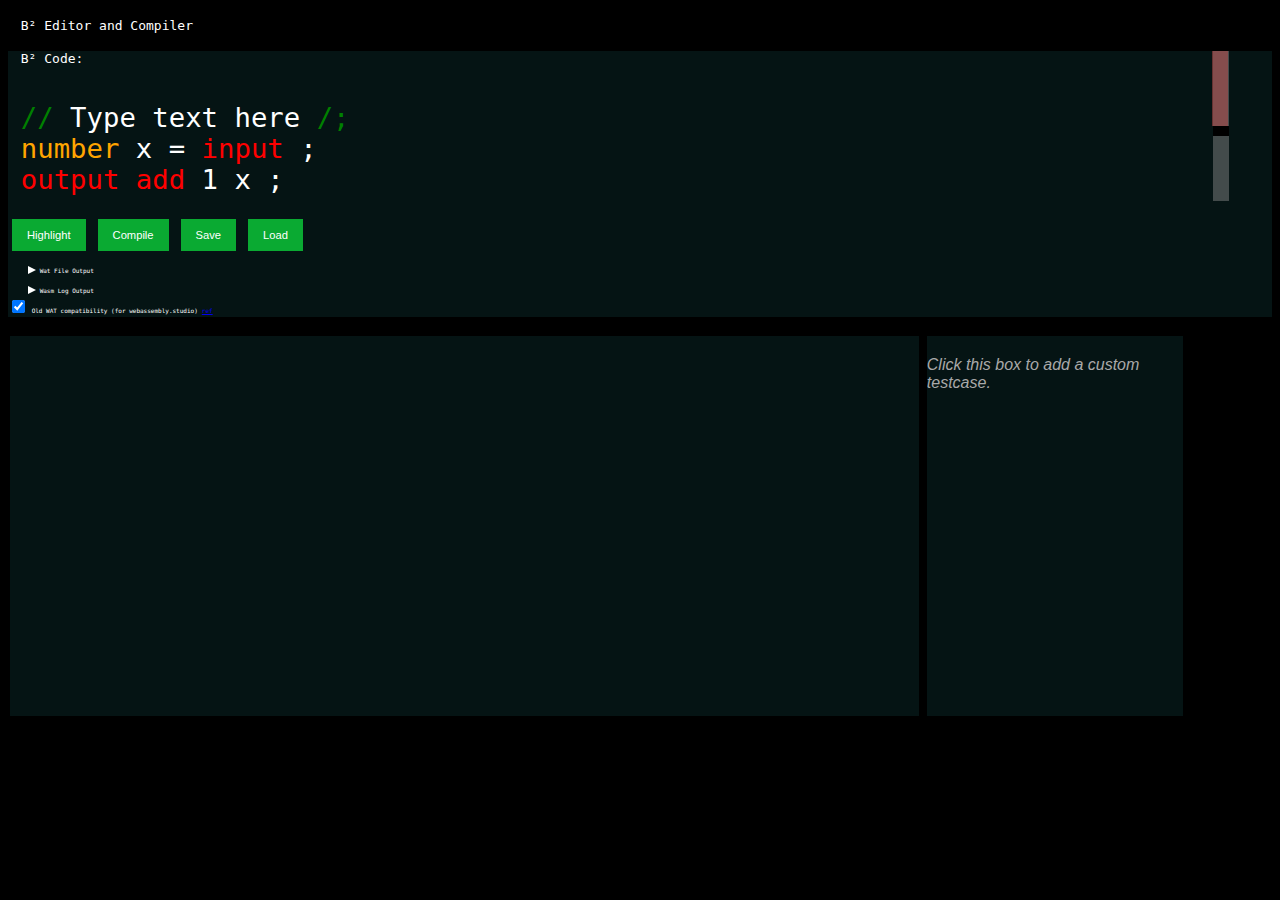
<file: bSquaredEditor/index.html>
<!DOCTYPE html>
<html>
<head>
  <meta charset="utf-8">
  <style>
    body {
      background-color: rgb(0, 0, 0);
    }
    #editorbg {
      background-color: rgb(5, 20, 20);
      height: 110%;
    }

    .text {
      color: white;
      font-family: monospace;
      margin-top: 2vh;
      margin-bottom: 2vh;
      margin-left: 1vw;
      display: block;
      font-size: 1em;
    }

    .pretext {
      color: white;
      font-family: monospace;
      margin-top: 2vh;
      margin-bottom: 2vh;
      margin-left: 1vw;
      width:90%;
      display: inline-block;
      transition: all 0.2s;
        font-size:2.1em;
      
    }
    .pretext:hover {
      background-color: rgb(10, 25, 25);
    }

    #check {
      display: inline-block;
    }
    #run {
      display: inline-block;
    }
    #clear-console {
      display: none;
    }
    #save {
      display: inline-block;
    }
    #load {
      display: inline-block;
    }
    #output {
      width:71vw;
      height: 40vh;
      top:17px;
    }
    #run-output {
      width:20vw;
      height: 40vh;
      top:17px;
    }
    #run-output:not([data-placeholder=""]):empty::before {
      content: attr(data-placeholder);
        font-family:sans-serif;
        font-style:italic;
        color:darkgray;
    }
      .output {
          vertical-align:top;
          /*display:none; Off because it is better off */
          display:inline-block;
          background-color: rgb(5, 20, 20);
          border: 2px solid black;
          padding-top:20px;
          transition: all 0.2s;
          overflow: auto;
          color: white;
          position: relative;
      }
      code { 
          display: block; /* Because Safari Is Stupid */
      }

    .output:hover {
      border: 2px solid rgb(50, 50, 50);
      background-color: rgb(15, 30, 30);
    }

    button {
      background-color: rgb(10, 170, 50);
      border: 2px solid rgb(5, 20, 20);
      color: white;
      padding: 10px 15px;
      text-align: center;
      text-decoration: none;
      font-size: 0.7em;
      margin: 4px 2px;
      cursor: pointer;
      transition: all 0.2s;
    }
    button:hover {
      background-color:red;
      border: 2px solid white;
    }
    button:active {
      background-color:white;
      border: 2px solid black;
      color:black;
    }

    #sizebg {
      position: absolute;
      right: 4vw;
      height: 150px;
      width: 16px;
      background-color: rgba(130, 130, 130,0.5);
      transition: all 0.2s;
    }
    #size-slider {
      position: absolute;
      right: 0.03vw;
      height: 75px;
      width: 16px;
      background-color: rgba(200, 80, 80,0.5);
      transition: all 0.2s;
    }
    #size-slider-button {
      position: relative;
      top:75px;
      height: 10px;
      width: 16px;
      background-color: rgba(0, 0, 0,1);
      transition: all 0.2s;
    }
      
      #sizer {
          writing-mode: bt-lr; /* IE */
        -webkit-appearance: slider-vertical; /* WebKit */
        width: 8px;
        height: 148px;
        padding: 0 5px;
          position:absolute;
          opacity:0;
      }

    .log {
      color: white;
      margin: -10px 10px;
    }
    .warn {
      color: orange;
      margin: 10px 10px;
    }
    .error {
      color: rgb(255, 50, 50);
      margin: 10px 10px;
    }
      

    #size:hover {
      opacity: 1;
    }
      
    label {
        display: inline;
        color:white;
        font-family: monospace;
        font-size: 0.2em;
    }
      #wasm-log, #wat-out, .no-show {
          display:none;
      }
      #new-modal-wrapper {
        display: none; /* Hidden by default */
        position: fixed; /* Stay in place */
        z-index: 1; /* Sit on top */
        left: 0;
        top: 0;
        width: 100%; /* Full width */
        height: 100%; /* Full height */
        overflow: auto; /* Enable scroll if needed */
        background-color: rgb(0,0,0); /* Fallback color */
        background-color: rgba(0,0,0,0.4); /* Black w/ opacity */
      }
      #new-modal {
          
          position: fixed;
          left: 50%;
          top: 50%;
          transform: translate(-50%, -50%);
      }
      .new-modal-content {
          font-family:sans-serif;
        background-color: #fefefe;
        margin: auto;
        padding: 20px;
        border: 1px solid #888;
        width: 80%;
      }
      #new-modal-close {
        position: relative;
          top:10px;
          right:-14vw;
        font-size: 2em;
          text-align: center;
      }
      .header {
          font-size:3em;
          font-weight: bold;
      }
      .dark-label {
          color:black;
          font-family:sans-serif;
          font-size:0.8em;
      }
      .clickable-text {
          transition: color 0.2s;
          color: #999999;
        font-size: 28px;
        font-weight: bold;
      }
      .clickable-text:hover,
      .clickable-text:focus {
        color: #000;
        text-decoration: none;
        cursor: pointer;
      }
      input[openable] {
          opacity: 0;
      }
      span[openable]::before {
          content:"";
          display: inline-block;
          width: 0; 
          height: 0; 
          border-top: 4px solid transparent;
          border-bottom: 4px solid transparent;
          border-left: 8px solid white;
          position:relative;
          left:-4px;
          top:1.3px;
          transition: all 0.2s;
      }
      input:checked + span[openable]::before {
          transform:rotate(90deg);
      }

  </style>

</head>
<body>
  <span id="container"></span>
  <p class="big-text text">B&sup2; Editor and Compiler</p>
  <div id="editorbg">

    <div id="sizebg">
      <div id="size-slider"></div>
        <div id="size-slider-button"></div>
        <input type="range" id="sizer" value="2.1" min="0.2" max="4" step="0.1" orient="vertical">
    </div>

    <p class="text">B&sup2; Code:</p>
  <pre contenteditable="true" id="editor" class="pretext">
// Type text here /;
number x = input ;
output add 1 x ;
</pre>
<br>
<button id="check">Highlight</button>
<button id="run">Compile</button>
<button id="clear-console">Clear Console</button>
<button id="save">Save</button>
<button id="load">Load</button>
      
      <br>
<label>
<input type="checkbox" id="wat-check" openable>
    <span openable>Wat File Output</span></label>
      <div id="wat-out">
<p class="text">.wat Compiled File:</p>
<pre id="compiled" class="pretext">
Compile before viewing WAT file!
</pre>
      </div>
<br>
      <label>
      <input type="checkbox" id="wasm-log-check" openable>
      <span openable>Wasm Log Output</span>
      </label>
      <div id="wasm-log">
<p class="text">.wasm Log File:</p>
<pre id="wasmcompiled" class="pretext" style="font-size:0.5em">
Compile before viewing WASM log file!
</pre>
          </div>
<br>
      <label>
<input id="compatibility" type="checkbox" style="display: inline-block;" checked>
          <span>Old WAT compatibility</span> (for webassembly.studio)</label> <a href="https://github.com/wasdk/WebAssemblyStudio/issues/434" style="display: inline; font-family: monospace; font-size: 0.2em;">ref</a>
</div>
    
<!-- OUTPUT !-->
<div id="output" class="output"></div>
<div id="run-output" class="output" data-placeholder="Click this box to add a custom testcase."></div>
    
    
    <!-- MODAL !-->
    <div id="new-modal-wrapper">
        <div id="new-modal">
            <div class="new-modal-content" id="modal-content">
                <p class="header">New Testcase</p>
                <p>Enter a specific value for each parameter. Click the plus to add a new input parameter. When looping, 1 will be added to each value.</p>
                <div id="param-container">
                <label class="dark-label" id="param-label-1">Parameter 1:</label>
                <input type="text" id="param-1" value="1">
                <br id="param-br-1">
                    
                <span id="new-modal-add" class="clickable-text">&#43;</span>
                    
                <span id="new-modal-sub" class="clickable-text" style="padding-left:10px;">&#45;</span>
                    </div>
                <label class="dark-label" style="font-size:1em">Loop</label>
                <input type="number" id="loops" value="1" style="width:5em;height:5vh;font-size:1em; display:inline-block;text-align:center;">
                <label class="dark-label" style="font-size:1em">times.</label>
                <br>
                <label class="dark-label" style="font-size:1em; color:red; display:none;" id="loop-warning">Looping more than 10,000 times may freeze the editor for a short period of time when compiling.</label>
                <br>
                <span id="new-modal-close" class="clickable-text">Save</span>
            </div>
        </div>
    </div>
    
    <!-- SETTINGS !-->
    <div class="no-show">
      <input type="checkbox" id="exceptions"><label for="exceptions">exceptions</label>
      <input type="checkbox" id="mutable_globals" checked=""><label for="mutable_globals">mutable globals</label>
      <input type="checkbox" id="sat_float_to_int"><label for="sat_float_to_int">saturating float to int</label>
      <input type="checkbox" id="sign_extension"><label for="sign_extension">sign extension</label>
    </div>
    <div class="no-show">
      <input type="checkbox" id="simd"><label for="simd">simd</label>
      <input type="checkbox" id="threads"><label for="threads">threads</label>
      <input type="checkbox" id="multi_value"><label for="multi_value">multi value</label>
      <input type="checkbox" id="tail_call"><label for="tail_call">tail call</label>
      <input type="checkbox" id="bulk_memory"><label for="bulk_memory">bulk memory</label>
      <input type="checkbox" id="reference_types"><label for="reference_types">reference types</label>
    </div>
    <!-- Library !-->
    <script>var WabtModule;</script>
    <script src="./libwabt.js"></script>
<script src="./main.js"></script>

  <script>
      // testcases:
      // inside modal
      let testClose = document.getElementById("new-modal-close");
      let testAdd = document.getElementById("new-modal-add");
      let testSub = document.getElementById("new-modal-sub");
      let newModal = document.getElementById("param-container");
      let loops = document.getElementById("loops");
      let loopWarning = document.getElementById("loop-warning");
      let numOfParams = 1;
      
      testAdd.onclick = function () {
          numOfParams += 1;
            let input = document.createElement('input');
            let label = document.createElement('label');
           let lb = document.createElement('br');
          label.classList.add("dark-label");
          label.innerText = "Parameter "+numOfParams+": ";
          input.setAttribute("id", "param-"+numOfParams);
          input.setAttribute("type", "text");
          label.setAttribute("id", "param-label-"+numOfParams);
          lb.setAttribute("id", "param-br-"+numOfParams);
            newModal.insertBefore(label, testAdd);
            newModal.insertBefore(input, testAdd);
          newModal.insertBefore(lb, testAdd);
      };
      testSub.onclick = function () {
          if(numOfParams > 0) {
              newModal.removeChild(document.getElementById("param-"+numOfParams));
              newModal.removeChild(document.getElementById("param-label-"+numOfParams));
              newModal.removeChild(document.getElementById("param-br-"+numOfParams));
              numOfParams -= 1;
          } else {
              alert("Error: Less than zero testcases are not allowed.");
          }
      }
      
      loops.onblur = function () {
          if(loops.value > 9999) {
              loopWarning.style.display = "inline-block";
          } else {
              loopWarning.style.display = "none";
          }
      }
      
      // outside of modal
      let runOutput = document.getElementById("run-output");
      let modal = document.getElementById("new-modal-wrapper");
      let saveModal = document.getElementById("new-modal-close");
      saveModal.onclick = function() {
          closeTestcaseWindow();
      }
      runOutput.onclick = function () {
          newTestcaseWindow();
      };
      window.onclick = function(event) {
        if (event.target == modal) {
            closeTestcaseWindow();
        }
      }
      function newTestcaseWindow() {
          modal.style.display = "block";
      }
      function closeTestcaseWindow() {
          let entered = true;
          for(var b = 1; b <=(document.getElementById("param-container").childElementCount-2)/3;b++) {
              let val = document.getElementById("param-"+b).value;
              if(val=="") {
                  entered = false;
              }
          }
          if(entered==true) {
              modal.style.display = "none";
          } else {
              alert("There must be a value entered for all parameters.")
          }
          
          
      }
    // WAT2WASM AND RUNNING
    let wasmCheck = document.getElementById("wasm-log-check");
      wasmCheck.oninput = function () {
          if(wasmCheck.checked) {
              document.getElementById("wasm-log").style.display = "inline";
          } else {
              document.getElementById("wasm-log").style.display = "none";
          }
      }
      
      let watCheck = document.getElementById("wat-check");
      watCheck.oninput = function () {
          if(watCheck.checked) {
              document.getElementById("wat-out").style.display = "inline";
          } else {
              document.getElementById("wat-out").style.display = "none";
          }
      }

    // COMPILER CONSOLE

    var today = new Date(); // shows date of compilation
    var time = today.getHours() + ":" + today.getMinutes() + ":" + today.getSeconds();

    document.getElementById("run").onclick = ()=>{
        document.getElementById("run-output").style.display = "inline-block";
      document.getElementById("output").style.display = "inline-block";
        
      document.getElementById("clear-console").style.display = "inline-block";
      console.log("Compiling...");
      compile();
      today = new Date(); // shows date of compilation
      time = today.getHours() + ":" + today.getMinutes() + ":" + today.getSeconds();
      console.log("Compile finished at "+time);
    };

    document.getElementById("clear-console").onclick = ()=>{
      document.getElementById("clear-console").style.display = "none";
      document.getElementById("output").innerHTML = "";
        document.getElementById("run-output").innerHTML = "";
    };
    document.getElementById("save").onclick = ()=>{
      document.getElementById("clear-console").style.display = "inline-block";
        document.getElementById("run-output").style.display = "inline-block";
      document.getElementById("output").style.display = "inline-block";
      
      localStorage.setItem("code", document.getElementById("editor").innerText);
      today = new Date(); // shows date of save
      time = today.getHours() + ":" + today.getMinutes() + ":" + today.getSeconds();
      console.log("Saved at " + time +".");
    };
    document.getElementById("load").onclick = ()=>{
      document.getElementById("clear-console").style.display = "inline-block";
        document.getElementById("run-output").style.display = "inline-block";
      document.getElementById("output").style.display = "inline-block";
        
      if(localStorage.getItem("code")) {
        document.getElementById("editor").innerHTML = localStorage.getItem("code");
        today = new Date(); // shows date of load
        time = today.getHours() + ":" + today.getMinutes() + ":" + today.getSeconds();
        console.log("Loaded at " + time +".");
        update(); // Highlights automatically
      } else {
        console.log("You do not have a save to load from!");
      }
     
    };

    



    // FONT SIZE SLIDER
      var sizeRanger = document.getElementById("sizer");
      var fontSize = 1;
      sizeRanger.oninput = function () {
          fontSize = 4-sizeRanger.value;
          document.getElementById("editor").style.fontSize = fontSize+"em";
          document.getElementById("compiled").style.fontSize = fontSize+"em";
          document.getElementById("wasmcompiled").style.fontSize = fontSize/2+"em";
          document.getElementById("size-slider").style.height = fontSize*39.5+"px";
          document.getElementById("size-slider-button").style.top = fontSize*39.5+"px";
      };
      

    // SYNTAX HIGHLIGHTING

document.getElementById("check").onclick = function () {
  update();
}

/*
*  This code's purpose is to update at the right time. It is taken from https://schier.co/blog/wait-for-user-to-stop-typing-using-javascript.
*/

let timeout = null;

document.getElementById('editor').addEventListener('keyup', function (e) {
    clearTimeout(timeout);
    timeout = setTimeout(function () {
        update();
        document.getElementById("editor").blur();
    }, 8000);
});

// end

var variables = [];

var contents = document.getElementById("editor").innerHTML;
var words = contents.split(" ");
window.onload = function () {
update();
}



function update() {
contents = document.getElementById("editor").innerText;
contents = contents.split(" ").join(" space ");
contents = contents.split("\n").join(" newline ");

words = contents.split(" ");


for(var i = 0; i <= words.length-1; i++) {
  // control flow
  if(words[i] == "if"||words[i] == "else"||words[i] == "while"||words[i] == "for") {
    updateAll(i, "#05f0d8");
  }
  if(words[i] == "to") {
    updateAll(i, "#05f0d8");
  }
  if(words[i] == "elif") {
    //updateAll(i, "red"); // NOT IMPLEMENTED
  }
  if(words[i] == ">"||words[i] == "&gt;"|| words[i] == "<"||words[i] == "&lt;"|| words[i] == ">="||words[i] == "&gt;="||words[i] == "<="||words[i] == "&lt;="||words[i] == "=="||words[i] == "!="||words[i] == "&amp;&amp;"||words[i] == "!"||words[i] == "||"||words[i] == "!|") {
    updateAll(i, "orange");
  }

  if(words[i] == "{"||words[i] == "}") {
    updateAll(i, "#02c9e8");
  }
  if(words[i] == "("||words[i] == ")") {
    updateAll(i, "blue");
  }
  // variables
  if(words[i] == "number") { 
    updateAll(i, "orange");
  }
  if(words[i] == "decimal") { 
    updateAll(i, "orange");
  }
  if(variables.includes(words[i])) { // actual variable
    updateAll(i, "yellow");
  }
   // keywords
  if(words[i] == "add"||words[i] == "sub"|words[i] == "mul"|words[i] == "div"|words[i] == "mod") {
    updateAll(i, "red");
  }

  // various
  if(words[i] == "//" || words[i] == "/;") { 
    updateAll(i, "green");
  }
  if(words[i] == "input") {
    updateAll(i, "red");
  }
  if(words[i] == "output") {
    updateAll(i, "red");
  }
// type conversion
  if(words[i] == "toNumber") {
    updateAll(i, "orange");
  }
  if(words[i] == "toDecimal") {
    updateAll(i, "orange");
  }
  if(words[i] == "round") {
    updateAll(i, "red");
  }
    
  if(words[i] == "options_output-warning"||words[i] == "options_lone-math-output"||words[i] == "options_lone-math-output_output-warning"||words[i] == "options_output-warning_lone-math-output") { // compiler options /* This is spaghetti code but doing it the way you think would work causes it to crash. */
    updateAll(i, "orange");
  }
  
}

function updateAll(pos, color) {
    words.splice(pos,0, "<span style='color: " + color + "'>");
    words.splice(pos+2,0, "</span>");
    for(var i = 0; i <= words.length-1; i++) {
      if(words[i] == "newline") {
        words[i] = "\n";
      }
      if(words[i] == "space") {
        words[i] = " ";
      }
    }
    words = words.join("");
    document.getElementById("editor").innerHTML = words;
    contents = document.getElementById("editor").innerHTML;
    contents = contents.split(" ").join(" space ");
    contents = contents.split("\n").join(" newline ");

    words = contents.split(" ");
    
  }
}
  </script>
</body>
</html>
</file>
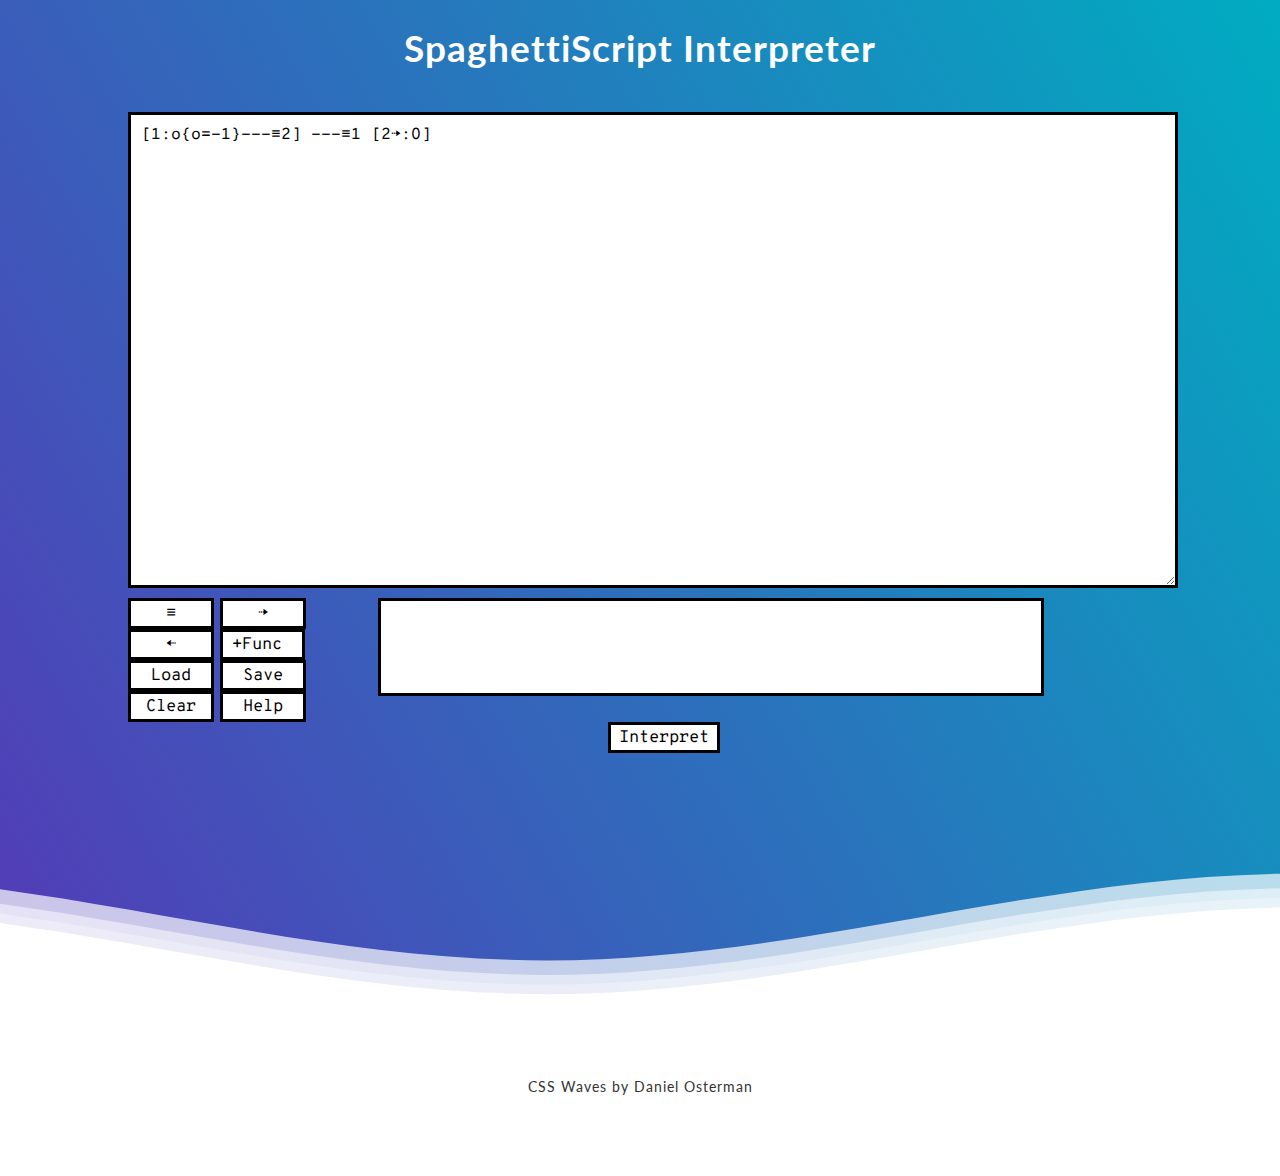
<file: spaghettiscript/index.html>
<!DOCTYPE html>
<html>
<head>
<title>SpaghettiScript Interpreter</title>
    <meta name="viewport" content="width=device-width, initial-scale=1.0">
    <style>
   @import url(//fonts.googleapis.com/css?family=Lato:300:400);

body {
  margin:0;
}
p {
  font-family: 'Lato', sans-serif;
  letter-spacing: 1px;
  font-size:14px;
  color: #333333;
  text-align:center;
}

.header {
  position:relative;
  background: linear-gradient(60deg, rgba(84,58,183,1) 0%, rgba(0,172,193,1) 100%);
}

.inner-header {
  height:65vh;
  width:100%;
  margin: 0;
  padding: 0;
}

.flex { /*Flexbox for containers*/
  display: flex;
  justify-content: center;
  align-items: center;
  text-align: center;
}

.waves {
  position:relative;
  width: 100%;
  height:15vh;
  margin-bottom:-7px; /*Fix for safari gap*/
  min-height:100px;
  max-height:150px;
}

.content {
  position:relative;
  height:20vh;
  text-align:center;
  background-color: white;
}

/* Animation */

.parallax > use {
  animation: move-forever 25s cubic-bezier(.55,.5,.45,.5)     infinite;
}
.parallax > use:nth-child(1) {
  animation-delay: -2s;
  animation-duration: 7s;
}
.parallax > use:nth-child(2) {
  animation-delay: -3s;
  animation-duration: 10s;
}
.parallax > use:nth-child(3) {
  animation-delay: -4s;
  animation-duration: 13s;
}
.parallax > use:nth-child(4) {
  animation-delay: -5s;
  animation-duration: 20s;
}
@keyframes move-forever {
  0% {
   transform: translate3d(-90px,0,0);
  }
  100% { 
    transform: translate3d(85px,0,0);
  }
}
/*Shrinking for mobile*/
@media (max-width: 768px) {
  .waves {
    height:40px;
    min-height:40px;
  }
  .content {
    height:30vh;
  }
  h1 {
    font-size:24px;
  }
}
        /* END OF WAVES CSS */
        h1 {
            font-family: 'Lato', sans-serif;
            letter-spacing: 1px;
            font-size:2.3em;
            color: white;
            text-align:center;
        }
        #content-container {
            height:96vh;
            width:100%;
        }
        #input-container {
            padding-top:2vh;
            width:80vw;
            height:50vh;
            margin: auto;
        }
        #editor {
            width:80vw;
            height:50vh;
        }
        .io {
            background-color:white;
            border: 3px solid black;
            overflow: auto;
            color:black;
            font-family: 'Overpass Mono', monospace;
            padding: 10px 10px 10px 10px;
            font-size:1em;
        }
        #output-container {
            width:41vw;
            height:8vh;
            margin:auto;
            padding-top:4vh;
        }
        #output {
            width:50vw;
            height:8vh;
        }
        #title {
            padding-top:0.1vh;
        }
        #left-buttons-container {
            /*position:absolute;
            top:66.3vh;
            left:10vw;*/
            margin-left:10vw;
            margin-top:-8vh;
            color:black;
            font-size: 1.4em;
        }
        #right-buttons-container {
            position:relative;
            width:5vw;
            margin:auto;
            z-index: 2;
            color:black;
            font-size: 1.4em;
        }
        #interpret-button {
            max-width:11vw;
        }
        #func {
            text-align: center;
            padding: 2px 13px 2px 2px;
        }
        .hoverable {
            padding: 2px 8px 2px 8px;
            display:inline-block;
            min-width:5vw;
            max-width:5.1vw;
            text-align: center;
            transition: color 0.3s;
            border: 3px solid black;
            background-color:white;
            cursor: pointer;
            font-size:0.75em;
            font-family: 'Overpass Mono', monospace;
            z-index:2;
        }
        .hoverable:hover {
            color:red;
        }
        @media only screen and (max-width: 803px) {
            .hoverable {
                font-size: 0.6em;
            }
        }
        @media only screen and (max-width: 650px) {
            .hoverable {
                min-width:3vw;
                font-size:0.5em;
            }
        }
        @media only screen and (max-width: 500px) {
            .hoverable {
                min-width:2.5vw;
                font-size:0.4em;
            }
        }
    </style>
    <!-- Fonts !-->
    <link href="https://fonts.googleapis.com/css2?family=Overpass+Mono:wght@600&display=swap" rel="stylesheet">
</head>
<body>

<div class="header">
    <div id="content-container">
        <div id="title"><h1>SpaghettiScript Interpreter</h1></div>
<div id="input-container">
    
<textarea id="editor" contenteditable="true" class="io">[1:o{o=-1}---≡2] ---≡1 [2⇢:O]</textarea>
</div>
    <div id="output-container">
        <div id="output" class="io"></div>
    </div>
        
        <div id="left-buttons-container">
            <div id="fork" class="hoverable">≡</div>
            <div id="right" class="hoverable">⇢</div>
            <br>
            <div id="left" class="hoverable">⇠</div>
            <div id="func" class="hoverable">+Func</div>
            <br>
            <div id="load-button" class="hoverable">Load</div>
            <div id="save-button" class="hoverable">Save</div>
            <br>
            <div id="clear" class="hoverable">Clear</div>
            <div id="info" class="hoverable">Help</div>
        </div>
        <div id="right-buttons-container">
            <div id="interpret-button" class="hoverable">Interpret</div>
        </div>
        </div>
    
<!--Waves Container-->
<div>
<svg class="waves" xmlns="http://www.w3.org/2000/svg" xmlns:xlink="http://www.w3.org/1999/xlink"
viewBox="0 24 150 28" preserveAspectRatio="none" shape-rendering="auto">
<defs>
<path id="gentle-wave" d="M-160 44c30 0 58-18 88-18s 58 18 88 18 58-18 88-18 58 18 88 18 v44h-352z" />
</defs>
<g class="parallax">
<use xlink:href="#gentle-wave" x="48" y="0" fill="rgba(255,255,255,0.7" />
<use xlink:href="#gentle-wave" x="48" y="3" fill="rgba(255,255,255,0.5)" />
<use xlink:href="#gentle-wave" x="48" y="5" fill="rgba(255,255,255,0.3)" />
<use xlink:href="#gentle-wave" x="48" y="7" fill="#fff" />
</g>
</svg>
</div>
<!--Waves end-->

</div>
<!--Header ends-->

<!--Content starts-->
<div class="content flex">
<p>CSS Waves by Daniel Osterman</p>
</div>
    <!-- Paste Formatting Script (deprecated because of move to textarea)
    <script>
    document.querySelector('div[contenteditable="true"]').addEventListener("paste", function(e) {
        if(typeof(document.execCommand) !="undefined") { // recently deprecated but only way to do it
            e.preventDefault();
            var text = e.clipboardData.getData("text/plain");
            document.execCommand("insertHTML", false, text);
        }
    });
    </script>
    !-->
    <!-- Button Clicks Script !-->
    <script>
    var editor = document.getElementById("editor");
    const output = document.getElementById("output");
    document.getElementById("info").onclick = ()=>{alert("Search for SpaghettiScript on esolangs.org to see the syntax.\nKeyboard Shortcuts:\nCtrl+=:≡\nCtrl+,:⇠\nCtrl+.:⇢\nCtrl+S:Save")}
    document.getElementById("clear").onclick = ()=>{output.innerHTML = ""}
    document.getElementById("fork").onclick = ()=>{addToEditor("≡");}
    document.getElementById("right").onclick = ()=>{addToEditor("⇢");}
    document.getElementById("left").onclick = ()=>{addToEditor("⇠");}
    document.getElementById("func").onclick = ()=>{
        let currentFunctionNumber = 0;
        let funcs = editor.value.match(/\[\d+/g);
        for(func in funcs) {
            let newFuncNum = funcs[func].split("");
            newFuncNum.shift();
            newFuncNum = newFuncNum.join("");
            let cur = parseInt(newFuncNum);//parseInt(funcs[func].charAt(1));
            if(cur >= currentFunctionNumber) {
                currentFunctionNumber = cur+1;
            }
        }
        addToEditor("["+currentFunctionNumber+"");
    }
    document.getElementById("save-button").onclick = ()=>{
        localStorage.setItem("spaghetti-save", editor.value);
    }
    document.getElementById("load-button").onclick = ()=>{
        editor.value = localStorage.getItem("spaghetti-save");
    }
    editor.addEventListener("keydown", event => {
        let ctrlDown = (event.ctrlKey || event.metaKey);
        if (ctrlDown && event.keyCode === 187) {
            event.preventDefault();
            addToEditor("≡");
        }
        
        if (ctrlDown && event.keyCode === 188) {
            event.preventDefault();
            addToEditor("⇠");
        }
        
        if (ctrlDown && event.keyCode === 190) {
            event.preventDefault();
            addToEditor("⇢");
        }
        if (ctrlDown && event.keyCode === 83) {
            event.preventDefault();
            editor.value = localStorage.getItem("spaghetti-save");
        }
    });
    
    function addToEditor(toAdd) {
        //editor.value += toAdd;
        editor.insertAtCaret(toAdd);
        editor.focus();
        /*if(typeof(document.execCommand)!="undefined") { // execCommand was recently deprecated, and this is quality of life
            // select all the content in the element
            document.execCommand('selectAll', false, null);
            // collapse selection to the end
            document.getSelection().collapseToEnd();
        }*/
    }
        // Insert at the cursor positioon
    HTMLTextAreaElement.prototype.insertAtCaret = function (text) {
      text = text || '';
      if (document.selection) {
        // IE
        this.focus();
        var sel = document.selection.createRange();
        sel.text = text;
      } else if (this.selectionStart || this.selectionStart === 0) {
        // Others
        var startPos = this.selectionStart;
        var endPos = this.selectionEnd;
        this.value = this.value.substring(0, startPos) +
          text +
          this.value.substring(endPos, this.value.length);
        this.selectionStart = startPos + text.length;
        this.selectionEnd = startPos + text.length;
      } else {
        this.value += text;
      }
    };
    </script>
    <!-- Interpreter Script !-->
    <script src="interpreter.js"></script>
</body>
</html>
</file>
